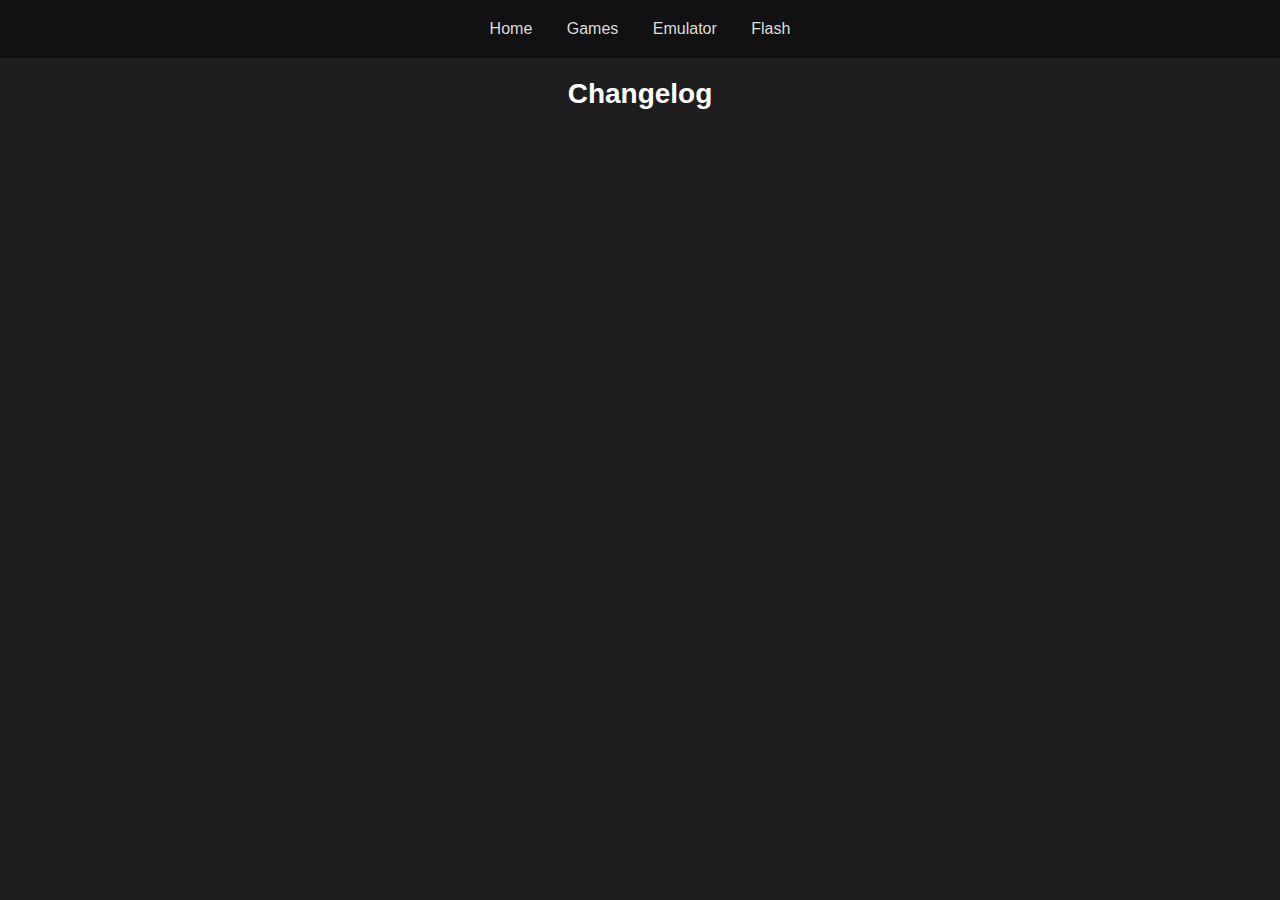
<file: changelog.html>
<!DOCTYPE html>
<html lang="en">
<head>
    <title>WDBG</title>
    <script src="scripts/main.js"></script>
    <meta charset="UTF-8">
    <meta name="viewport" content="width=device-width, initial-scale=1.0">
    <link rel="stylesheet" href="scripts/style.css">
<script>
    async function loadChangelog() {
        const response = await fetch('scripts/changelog.json');
        const data = await response.json();
        const container = document.getElementById('changelog');

        data.forEach(entry => {
            const div = document.createElement('div');
            div.classList.add('changelog-entry');
            const changesHTML = entry.changes
                .map(change => `<p>${change}</p>`)
                .join('');
            div.innerHTML = `<h2>${entry.title}</h2>${changesHTML}`;
            container.appendChild(div);
        });
    }

    document.addEventListener('DOMContentLoaded', loadChangelog);
</script>
</head>
<body>
    <div class="navbar">
      <a href="index.html">Home</a>
      <a href="games">Games</a>
      <a href="emulator">Emulator</a>
      <a href="flash">Flash</a>
    </div>
    <h1>Changelog</h1>
    <div class="changelog-container" id="changelog"></div>
</body>
</html>
</file>
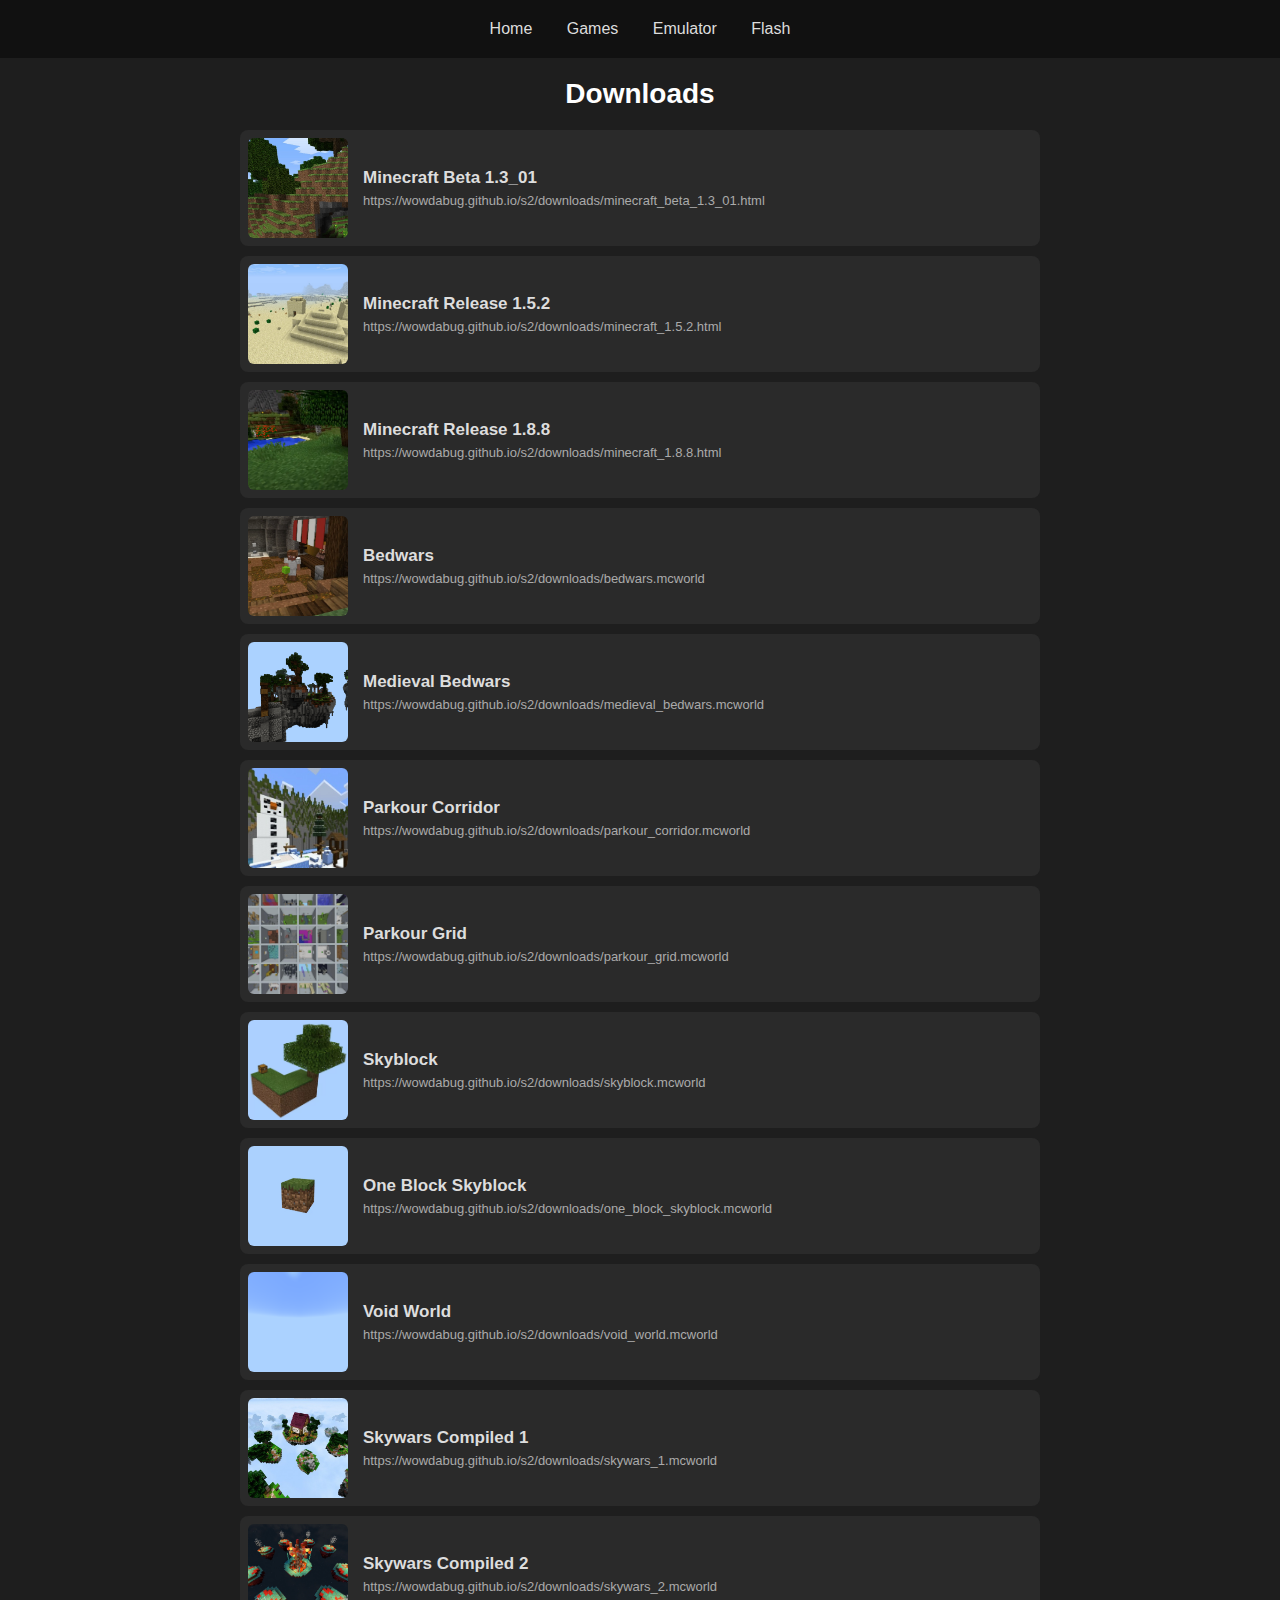
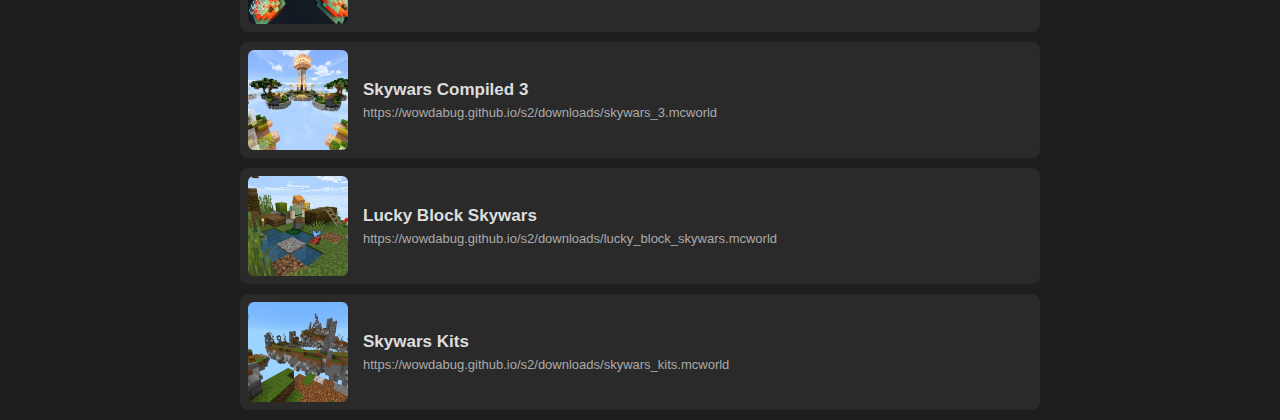
<file: downloads.html>
<!DOCTYPE html>
<html lang="en">
<head>
  <title>WDBG</title>
  <meta charset="UTF-8" />
  <meta name="viewport" content="width=device-width, initial-scale=1.0" />
  <link rel="stylesheet" href="scripts/style.css" />
  <script src="scripts/main.js" defer></script>
</head>
<body>
  <div class="navbar">
    <a href="index.html">Home</a>
    <a href="games">Games</a>
    <a href="emulator">Emulator</a>
    <a href="flash">Flash</a>
  </div>
  <h1>Downloads</h1>
  <div id="downloads-container"></div>
  <script>
    async function loadGames() {
      const storedUrl = localStorage.getItem("urlDownloads") || "";
      const response = await fetch("scripts/downloads.json");
      const data = await response.json();
      const container = document.getElementById("downloads-container");

      const downloadsContainer = document.createElement("div");
      downloadsContainer.className = "downloads-container";

      data.forEach(item => {
        let fullLink = "";
        if (storedUrl) {
          fullLink = storedUrl + item.link;
        } else if (item.fallbackUrl) {
          fullLink = item.fallbackUrl;
        } else {
          fullLink = item.link;
        }

        const downloadBox = document.createElement("div");
        downloadBox.className = "download-box";
        downloadBox.innerHTML = `
          <img src="${item.image}" alt="${item.title}">
          <div class="download-info">
            <a href="${fullLink}" download>${item.title}</a>
            <div class="download-url">${fullLink}</div>
          </div>
        `;
        downloadsContainer.appendChild(downloadBox);
      });

      container.appendChild(downloadsContainer);
    }

    document.addEventListener("DOMContentLoaded", loadGames);
  </script>
</body>
</html>
</file>
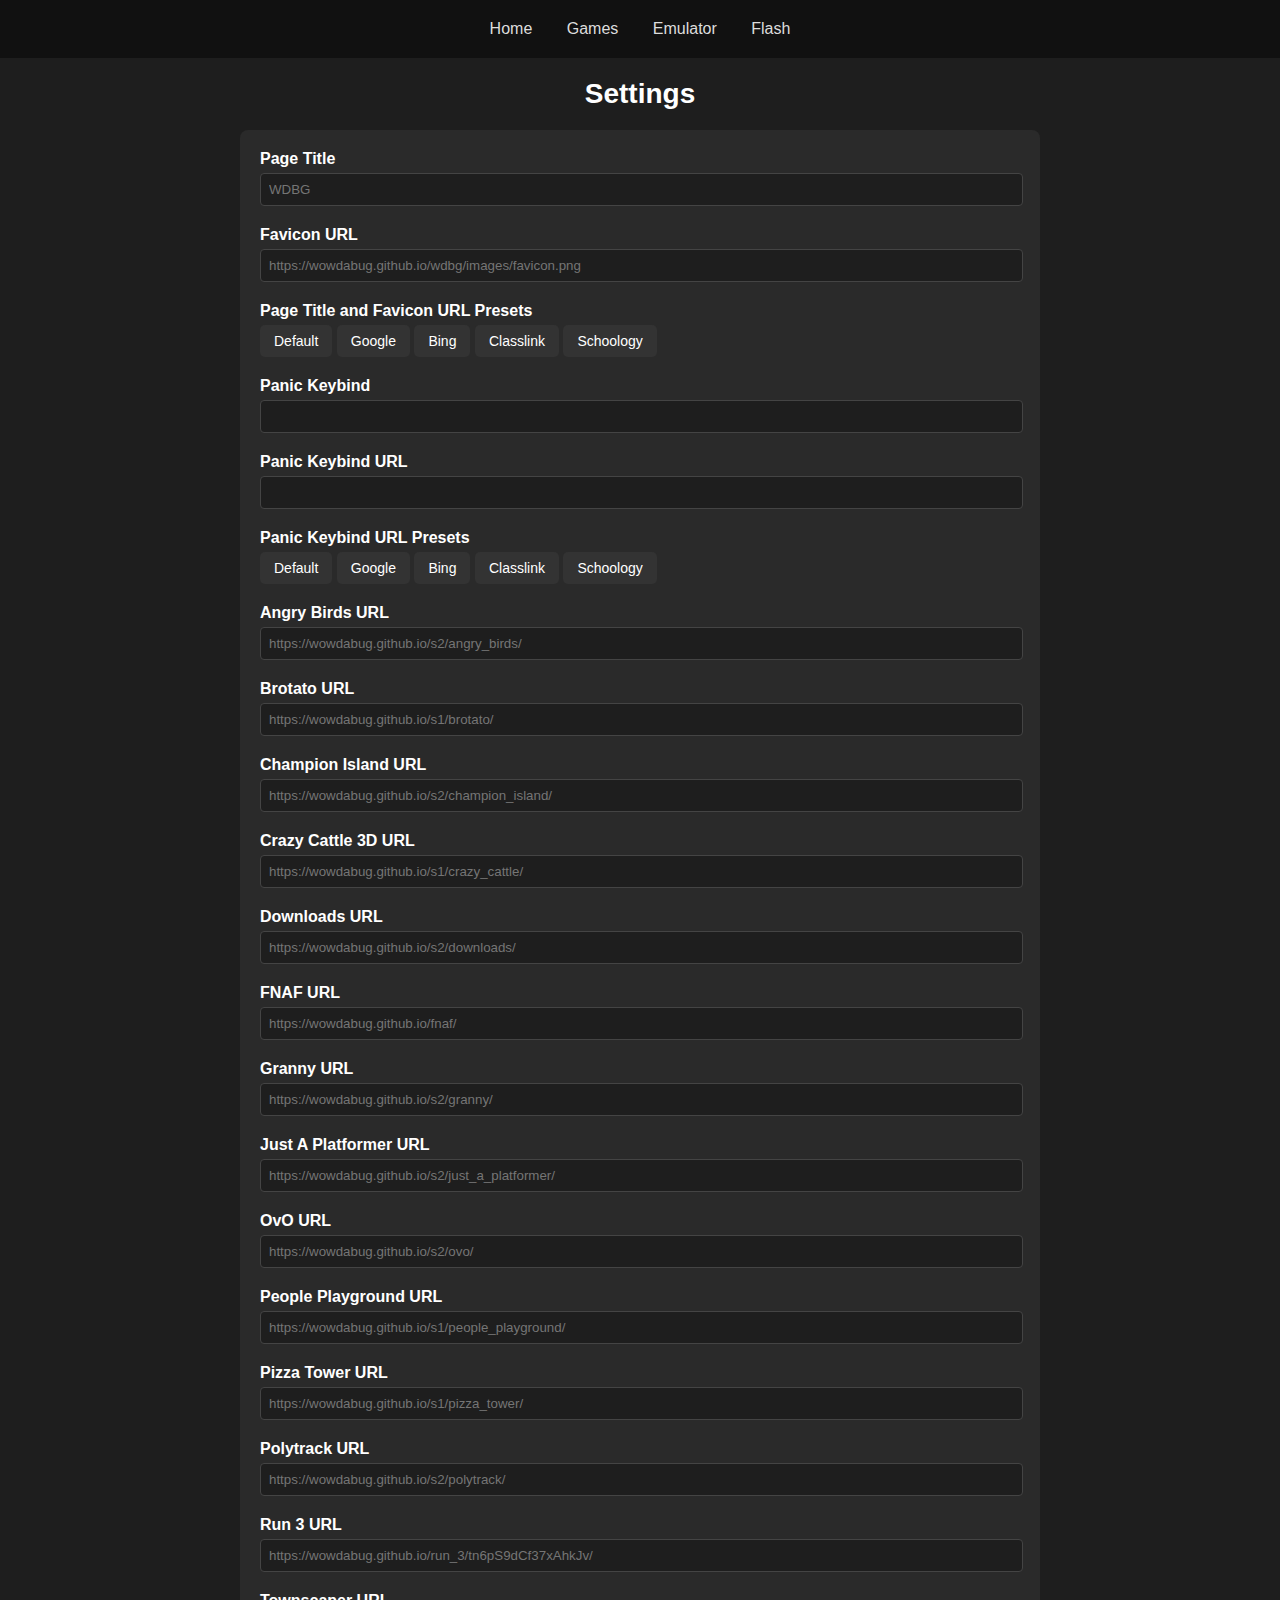
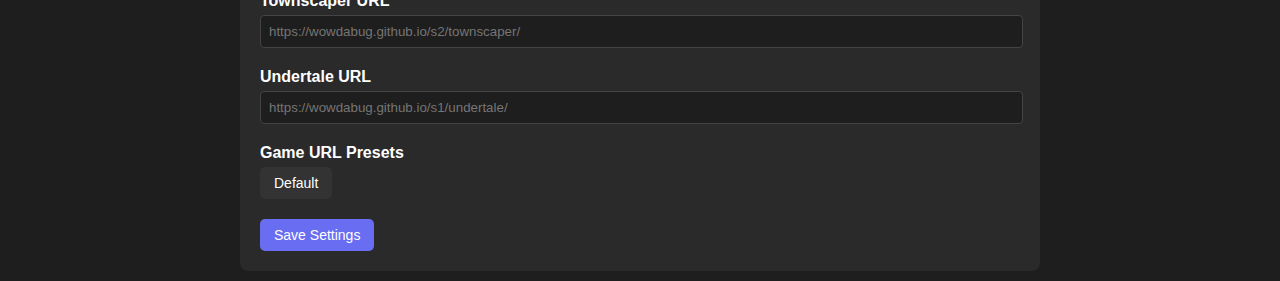
<file: settings.html>
<!DOCTYPE html>
<html lang="en">
  <head>
    <title>WDBG</title>
    <script src="scripts/main.js"></script>
    <meta charset="UTF-8" />
    <meta name="viewport" content="width=device-width, initial-scale=1.0" />
    <link rel="stylesheet" href="scripts/style.css">
  </head>
  <body>
    <div class="navbar">
      <a href="index.html">Home</a>
      <a href="games">Games</a>
      <a href="emulator">Emulator</a>
      <a href="flash">Flash</a>
    </div>
    <h1>Settings</h1>
    <div class="settings-container">
      <div class="setting-group">
        <label for="titleInput">Page Title</label>
        <input type="text" id="titleInput" placeholder="WDBG">
      </div>
      <div class="setting-group">
        <label for="faviconInput">Favicon URL</label>
        <input type="text" id="faviconInput" placeholder="https://wowdabug.github.io/wdbg/images/favicon.png">
      </div>
      <div class="setting-group">
        <label>Page Title and Favicon URL Presets</label>
        <div class="preset-buttons">
          <button onclick="applyPreset('', '')">Default</button>
          <button onclick="applyPreset('Google', 'https://www.google.com/favicon.ico')">Google</button>
          <button onclick="applyPreset('Search', 'https://www.bing.com/sa/simg/favicon-trans-bg-blue-mg.ico')">Bing</button>
          <button onclick="applyPreset('Classlink', 'https://myapps.classlink.com/favicon.ico')">Classlink</button>
          <button onclick="applyPreset('Schoology', 'https://www.powerschool.com/favicon.ico')">Schoology</button>
        </div>
      </div>
      <div class="setting-group">
        <label for="panicKeyInput">Panic Keybind</label>
        <input type="text" id="panicKeyInput" placeholder="" readonly>
      </div>
      <div class="setting-group">
        <label>Panic Keybind URL</label>
        <input type="text" id="panicUrlInput" placeholder="">
      </div>
      <div class="setting-group">
        <label>Panic Keybind URL Presets</label>
        <div class="preset-buttons">
          <button onclick="applyPanicPreset('', '')">Default</button>
          <button onclick="applyPanicPreset('', 'https://www.google.com')">Google</button>
          <button onclick="applyPanicPreset('', 'https://www.bing.com')">Bing</button>
          <button onclick="applyPanicPreset('', 'https://myapps.classlink.com/home')">Classlink</button>
          <button onclick="applyPanicPreset('', 'https://mnps.schoology.com/home')">Schoology</button>
        </div>
      </div>
      <div class="setting-group">
        <label for="urlAngryBirds">Angry Birds URL</label>
        <input type="text" id="urlAngryBirds" placeholder="https://wowdabug.github.io/s2/angry_birds/">
      </div>
      <div class="setting-group">
        <label for="urlBrotato">Brotato URL</label>
        <input type="text" id="urlBrotato" placeholder="https://wowdabug.github.io/s1/brotato/">
      </div>
      <div class="setting-group">
        <label for="urlChampionIsland">Champion Island URL</label>
        <input type="text" id="urlChampionIsland" placeholder="https://wowdabug.github.io/s2/champion_island/">
      </div>
      <div class="setting-group">
        <label for="urlCrazyCattle">Crazy Cattle 3D URL</label>
        <input type="text" id="urlCrazyCattle" placeholder="https://wowdabug.github.io/s1/crazy_cattle/">
      </div>
      <div class="setting-group">
        <label for="urlDownloads">Downloads URL</label>
        <input type="text" id="urlDownloads" placeholder="https://wowdabug.github.io/s2/downloads/">
      </div>
      <div class="setting-group">
        <label for="urlFnaf">FNAF URL</label>
        <input type="text" id="urlFnaf" placeholder="https://wowdabug.github.io/fnaf/">
      </div>
      <div class="setting-group">
        <label for="urlGranny">Granny URL</label>
        <input type="text" id="urlGranny" placeholder="https://wowdabug.github.io/s2/granny/">
      </div>
      <div class="setting-group">
        <label for="urlJustAPlatformer">Just A Platformer URL</label>
        <input type="text" id="urlJustAPlatformer" placeholder="https://wowdabug.github.io/s2/just_a_platformer/">
      </div>
      <div class="setting-group">
        <label for="urlOvo">OvO URL</label>
        <input type="text" id="urlOvo" placeholder="https://wowdabug.github.io/s2/ovo/">
      </div>
      <div class="setting-group">
        <label for="urlPeoplePlayground">People Playground URL</label>
        <input type="text" id="urlPeoplePlayground" placeholder="https://wowdabug.github.io/s1/people_playground/">
      </div>
      <div class="setting-group">
        <label for="urlPeoplePlayground">Pizza Tower URL</label>
        <input type="text" id="urlPizzaTower" placeholder="https://wowdabug.github.io/s1/pizza_tower/">
      </div>
      <div class="setting-group">
        <label for="urlPolytrack">Polytrack URL</label>
        <input type="text" id="urlPolytrack" placeholder="https://wowdabug.github.io/s2/polytrack/">
      </div>
      <div class="setting-group">
        <label for="urlRun3">Run 3 URL</label>
        <input type="text" id="urlRun3" placeholder="https://wowdabug.github.io/run_3/tn6pS9dCf37xAhkJv/">
      </div>
      <div class="setting-group">
        <label for="urlTownscaper">Townscaper URL</label>
        <input type="text" id="urlTownscaper" placeholder="https://wowdabug.github.io/s2/townscaper/">
      </div>
      <div class="setting-group">
        <label for="urlUndertale">Undertale URL</label>
        <input type="text" id="urlUndertale" placeholder="https://wowdabug.github.io/s1/undertale/">
      </div>
      <div class="setting-group">
        <label>Game URL Presets</label>
        <div class="preset-buttons">
          <button onclick="applyGameUrlPreset('default')">Default</button>
        </div>
      </div>
      <button onclick="saveSettings()">Save Settings</button>
    </div>
    <script>
      function saveSettings() {
        localStorage.setItem('customTitle', document.getElementById('titleInput').value);
        localStorage.setItem('customFavicon', document.getElementById('faviconInput').value);
        localStorage.setItem('panicKey', document.getElementById('panicKeyInput').value);
        localStorage.setItem('panicUrl', document.getElementById('panicUrlInput').value);
        localStorage.setItem('urlAngryBirds', document.getElementById('urlAngryBirds').value);
        localStorage.setItem('urlBrotato', document.getElementById('urlBrotato').value);
        localStorage.setItem('urlChampionIsland', document.getElementById('urlChampionIsland').value);
        localStorage.setItem('urlCrazyCattle', document.getElementById('urlCrazyCattle').value);
        localStorage.setItem('urlDownloads', document.getElementById('urlDownloads').value);
        localStorage.setItem('urlFnaf', document.getElementById('urlFnaf').value);
        localStorage.setItem('urlGranny', document.getElementById('urlGranny').value);
        localStorage.setItem('urlJustAPlatformer', document.getElementById('urlJustAPlatformer').value);
        localStorage.setItem('urlOvo', document.getElementById('urlOvo').value);
        localStorage.setItem('urlPeoplePlayground', document.getElementById('urlPeoplePlayground').value);
        localStorage.setItem('urlPizzaTower', document.getElementById('urlPizzaTower').value);
        localStorage.setItem('urlPolytrack', document.getElementById('urlPolytrack').value);
        localStorage.setItem('urlRun3', document.getElementById('urlRun3').value);
        localStorage.setItem('urlTownscaper', document.getElementById('urlTownscaper').value);
        localStorage.setItem('urlUndertale', document.getElementById('urlUndertale').value);
      }

      function applyGameUrlPreset(preset) {
        if (preset === 'default') {
          document.getElementById('urlAngryBirds').value = '';
          document.getElementById('urlBrotato').value = '';
          document.getElementById('urlChampionIsland').value = '';
          document.getElementById('urlCrazyCattle').value = '';
          document.getElementById('urlDownloads').value = '';
          document.getElementById('urlFnaf').value = '';
          document.getElementById('urlGranny').value = '';
          document.getElementById('urlJustAPlatformer').value = '';
          document.getElementById('urlOvo').value = '';
          document.getElementById('urlPeoplePlayground').value = '';
          document.getElementById('urlPizzaTower').value = '';
          document.getElementById('urlPolytrack').value = '';
          document.getElementById('urlRun3').value = '';
          document.getElementById('urlTownscaper').value = '';
          document.getElementById('urlUndertale').value = '';
        }
      }

      function applyPreset(title, favicon) {
        document.getElementById('titleInput').value = title;
        document.getElementById('faviconInput').value = favicon;
      }

      function applyPanicPreset(key, url) {
        document.getElementById('panicUrlInput').value = url;
      }
      document.addEventListener('DOMContentLoaded', () => {
        const titleInput = document.getElementById('titleInput');
        const faviconInput = document.getElementById('faviconInput');
        const panicKeyInput = document.getElementById('panicKeyInput');
        const panicUrlInput = document.getElementById('panicUrlInput');
        const savedTitle = localStorage.getItem('customTitle');
        const savedFavicon = localStorage.getItem('customFavicon');
        const savedPanicKey = localStorage.getItem('panicKey');
        const savedPanicUrl = localStorage.getItem('panicUrl');
        document.getElementById('urlAngryBirds').value = localStorage.getItem('urlAngryBirds') || '';
        document.getElementById('urlBrotato').value = localStorage.getItem('urlBrotato') || '';
        document.getElementById('urlChampionIsland').value = localStorage.getItem('urlChampionIsland') || '';
        document.getElementById('urlCrazyCattle').value = localStorage.getItem('urlCrazyCattle') || '';
        document.getElementById('urlDownloads').value = localStorage.getItem('urlDownloads') || '';
        document.getElementById('urlFnaf').value = localStorage.getItem('urlFnaf') || '';
        document.getElementById('urlGranny').value = localStorage.getItem('urlGranny') || '';
        document.getElementById('urlJustAPlatformer').value = localStorage.getItem('urlJustAPlatformer') || '';
        document.getElementById('urlOvo').value = localStorage.getItem('urlOvo') || '';
        document.getElementById('urlPeoplePlayground').value = localStorage.getItem('urlPeoplePlayground') || '';
        document.getElementById('urlPizzaTower').value = localStorage.getItem('urlPizzaTower') || '';
        document.getElementById('urlPolytrack').value = localStorage.getItem('urlPolytrack') || '';
        document.getElementById('urlRun3').value = localStorage.getItem('urlRun3') || '';
        document.getElementById('urlTownscaper').value = localStorage.getItem('urlTownscaper') || '';
        document.getElementById('urlUndertale').value = localStorage.getItem('urlUndertale') || '';
        if (savedTitle) titleInput.value = savedTitle;
        if (savedFavicon) faviconInput.value = savedFavicon;
        if (savedPanicKey) panicKeyInput.value = savedPanicKey;
        if (savedPanicUrl) panicUrlInput.value = savedPanicUrl;
        panicKeyInput.readOnly = true;
        panicKeyInput.addEventListener('keydown', e => {
          e.preventDefault();
          const key = e.key.toLowerCase();
          panicKeyInput.value = key;
        });
      });
    </script>
  </body>
</html>
</file>
<file: scripts/style.css>
body {
  font-family: Arial, sans-serif;
  background-color: #1e1e1e;
  margin: 0;
  padding: 0;
  text-align: center;
  color: #fff;
  transition: background 0.3s, color 0.3s;
}

.navbar {
  background-color: #111;
  padding: 10px 0;
}

.navbar a {
  color: #ddd;
  text-decoration: none;
  padding: 10px 15px;
  display: inline-block;
  font-size: 16px;
}

.navbar a:hover {
  background-color: #333;
  border-radius: 5px;
}

h1 {
  margin: 20px 0;
  font-size: 28px;
}

.category {
  background: #222;
  margin: 10px auto;
  padding: 10px;
  max-width: 1100px;
  border-radius: 8px;
  box-shadow: 0 5px 5px rgba(0, 0, 0, 0);
  text-align: left;
}

.category h2 {
  margin: 0;
  padding: 10px;
  background: #333;
  cursor: pointer;
  font-size: 20px;
  border-radius: 8px;
}

.category h2:hover {
  background: #444;
}

.games-container {
  display: grid;
  grid-template-columns: repeat(auto-fill, minmax(180px, 1fr));
  gap: 10px;
  padding: 10px;
  justify-content: center;
}

.downloads-container {
  display: flex;
  flex-direction: column;
  gap: 10px;
  max-width: 800px;
  margin: 0 auto;
  padding: 0px;
  margin-bottom: 10px;
}

.download-box {
  display: flex;
  background: #2a2a2a;
  padding: 8px;
  border-radius: 8px;
  box-shadow: 0 5px 5px rgba(0, 0, 0, 0);
  align-items: center;
  gap: 15px;
  text-align: left;
}

.download-box img {
  width: 100px;
  height: 100px;
  object-fit: cover;
  border-radius: 6px;
  flex-shrink: 0;
}

.download-info a {
  color: #ddd;
  font-weight: bold;
  font-size: 17px;
  text-decoration: none;
}

.download-url {
  font-size: 13px;
  color: #aaa;
  word-break: break-all;
  margin-top: 5px;
}

.game-box {
  background: #2a2a2a;
  padding: 10px;
  border-radius: 8px;
  box-shadow: 0 5px 5px rgba(0, 0, 0, 0);
  text-align: center;
}

.game-box img {
  width: 100%;
  height: 176px;
  object-fit: cover;
  border-radius: 5px;
}

.game-box a {
  display: block;
  margin-top: 10px;
  text-decoration: none;
  color: #ddd;
  font-weight: bold;
  font-size: 17px;
}

.game-box a:hover,
.download-box a:hover,
.link-box a:hover,
.bigbox a:hover {
  color: #686df2;
}

.links-container {
  display: grid;
  grid-template-columns: repeat(auto-fit, minmax(100px, 1fr));
  gap: 20px;
  padding: 0px;
  max-width: 1100px;
  margin: 0 auto;
}

.link-box {
  background: #2a2a2a;
  padding: 20px;
  border-radius: 8px;
  box-shadow: 0 5px 5px rgba(0, 0, 0, 0);
  text-align: center;
}

.link-box img {
  width: 50px;
  height: 50px;
  margin-bottom: 10px;
  border-radius: 5px;
}

.link-box a {
  display: block;
  margin-top: 10px;
  text-decoration: none;
  color: #ddd;
  font-weight: bold;
}

.changelog-container {
  max-width: 800px;
  margin: auto;
  padding: 0px;
  text-align: left;
}

.changelog-entry {
  background: #2a2a2a;
  padding: 15px;
  margin: 10px 0;
  border-radius: 8px;
  box-shadow: 0 5px 5px rgba(0, 0, 0, 0);
}

.changelog-entry h2 {
  margin: 0;
  font-size: 20px;
  color: #686df2;
}

.changelog-entry p {
  margin: 5px 0 0;
  font-size: 14px;
}

.settings-container {
  max-width: 760px;
  margin: 0px auto;
  padding: 20px;
  background-color: #2a2a2a;
  border-radius: 8px;
  box-shadow: 0 5px 5px rgba(0, 0, 0, 0);
  text-align: left;
  margin-bottom: 10px;
}

.setting-group {
  margin-bottom: 20px;
}

label {
  display: block;
  margin-bottom: 5px;
  font-weight: bold;
}

input[type="text"] {
  width: 98%;
  padding: 8px;
  background-color: #1e1e1e;
  color: #fff;
  border: 1px solid #444;
  border-radius: 4px;
}

button {
  background-color: #686df2;
  color: white;
  padding: 8px 14px;
  border: none;
  border-radius: 5px;
  cursor: pointer;
  margin-top: 0px;
  font-size: 14px;
}

button:hover {
  background-color: #5a61e0;
}

.preset-buttons {
  margin-top: 0px;
}

.preset-buttons h2 {
  font-size: 18px;
  margin-bottom: 10px;
}

.preset-buttons button {
  margin: 0px;
  padding: 8px 14px;
  font-size: 14px;
  background-color: #333;
}

.preset-buttons button:hover {
  background-color: #444;
}

.collapsible-content {
  display: none;
  padding: 10px;
  background-color: #333;
  border-radius: 5px;
  margin-top: 10px;
}

#tags-container {
  display: flex;
  flex-wrap: wrap;
  justify-content: center;
  gap: 8px;
  padding: 15px;
  background-color: #111;
  margin-top: 10px;
}

.tag-button {
  background-color: #333;
  color: #ddd;
  padding: 8px 14px;
  border: none;
  border-radius: 5px;
  cursor: pointer;
  font-size: 14px;
}

.tag-button:hover {
  background-color: #444;
}

.tag-button.active {
  background-color: #686df2;
  color: #fff;
}

.tag-button.active:hover {
  background-color: #5a61e0;
}
</file>
